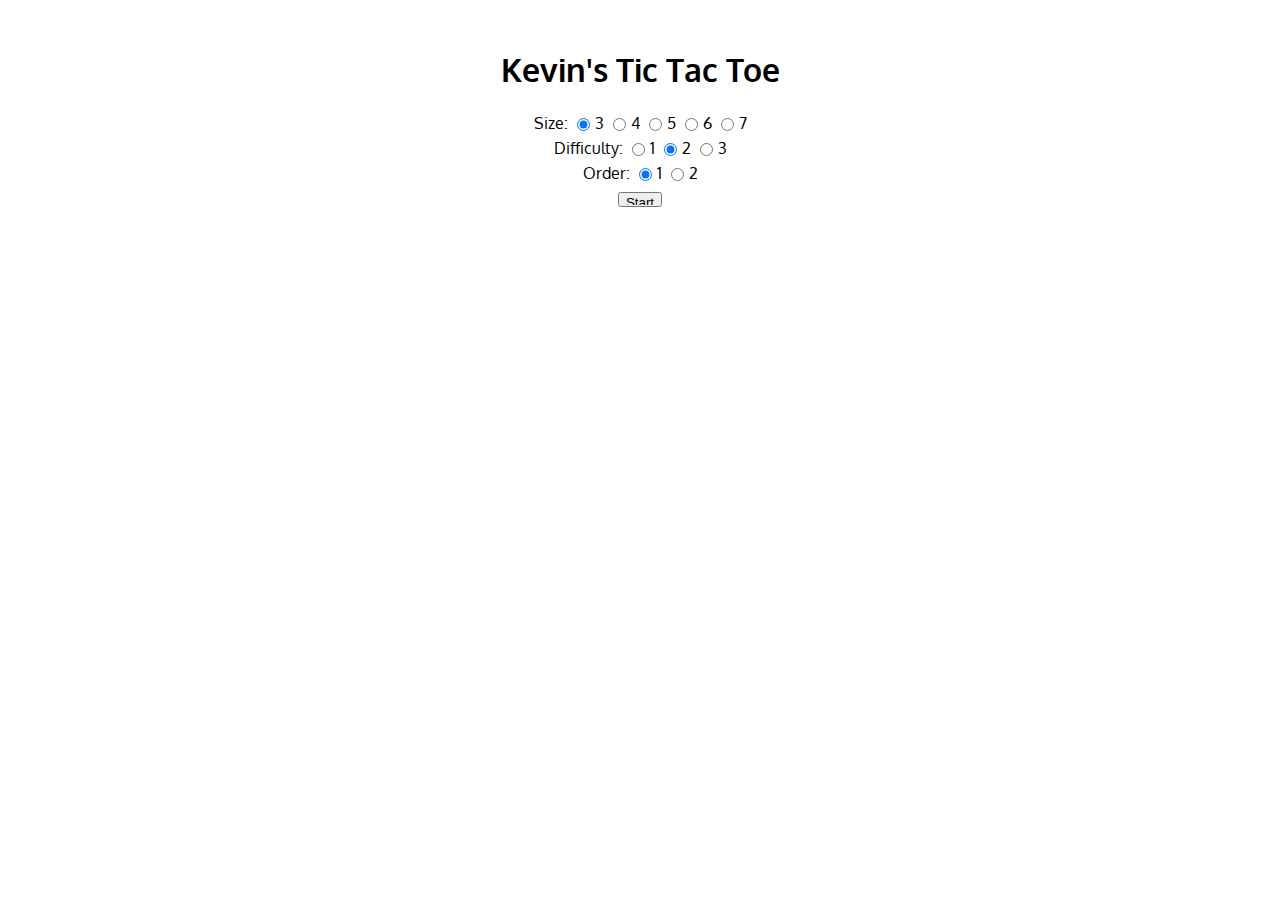
<file: resources/public/index.html>
<!DOCTYPE html>
<html lang="en">
<head>
  <link href='http://fonts.googleapis.com/css?family=Oxygen' rel='stylesheet' type='text/css'>
  <link rel="stylesheet" href="style.css">
  <script src="https://ajax.googleapis.com/ajax/libs/jquery/1.10.2/jquery.min.js"></script>
  <script src="application2.js"></script>
  <title>Tic Tac Toe</title>
</head>
<body>
  <div class='wrapper'>
    <h1>Kevin's Tic Tac Toe</h1>
    <form id="start" action="/" method="POST">
      <label>Size:
        <input type='radio' name='size' value='3' checked>3
        <input type='radio' name='size' value='4'>4
        <input type='radio' name='size' value='5'>5
        <input type='radio' name='size' value='6'>6
        <input type='radio' name='size' value='7'>7
      </label>
      <br>
      <label>Difficulty:
        <input type='radio' name='difficulty' value='1'>1
        <input type='radio' name='difficulty' value='2' checked>2
        <input type='radio' name='difficulty' value='3'>3
      </label>
      <br>
      <label>Order:
        <input type='radio' name='order' value='1' checked>1
        <input type='radio' name='order' value='2'>2
      </label>
      <br>
      <input type="submit" value="Start">
    </form>
    <div id="game">
    </div>
  </div>
</body>
</html>
</file>
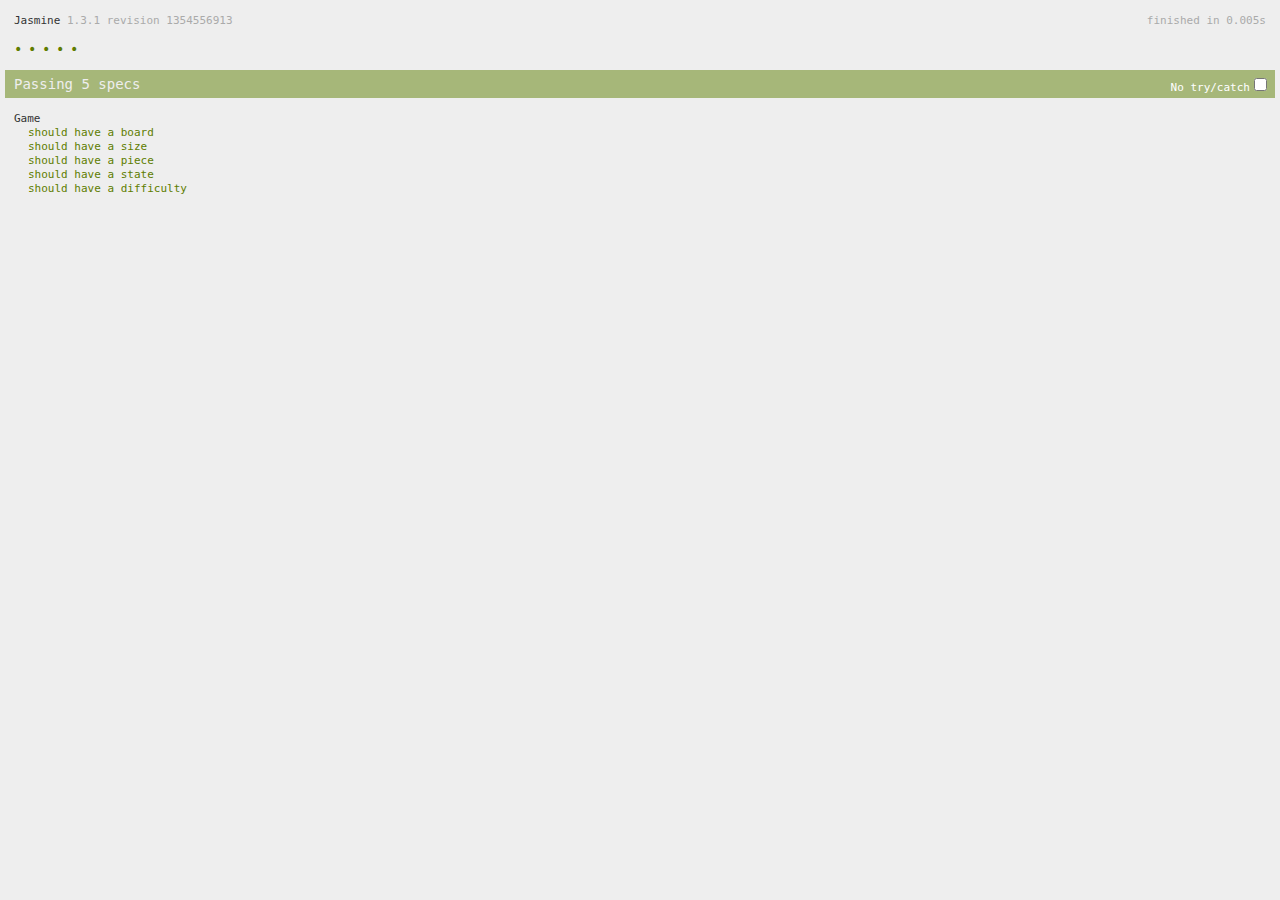
<file: spec/js/SpecRunner.html>
<!DOCTYPE HTML PUBLIC "-//W3C//DTD HTML 4.01 Transitional//EN"
  "http://www.w3.org/TR/html4/loose.dtd">
<html>
<head>
  <title>Jasmine Spec Runner</title>

  <link rel="shortcut icon" type="image/png" href="lib/jasmine-1.3.1/jasmine_favicon.png">
  <link rel="stylesheet" type="text/css" href="lib/jasmine-1.3.1/jasmine.css">
  <script type="text/javascript" src="lib/jasmine-1.3.1/jasmine.js"></script>
  <script type="text/javascript" src="lib/jasmine-1.3.1/jasmine-html.js"></script>

  <!-- include source files here... -->
  <script type="text/javascript" src="../../resources/public/application.js"></script>

  <!-- include spec files here... -->
  <script type="text/javascript" src="applicationSpec.js"></script>

  <script type="text/javascript">
    (function() {
      var jasmineEnv = jasmine.getEnv();
      jasmineEnv.updateInterval = 1000;

      var htmlReporter = new jasmine.HtmlReporter();

      jasmineEnv.addReporter(htmlReporter);

      jasmineEnv.specFilter = function(spec) {
        return htmlReporter.specFilter(spec);
      };

      var currentWindowOnload = window.onload;

      window.onload = function() {
        if (currentWindowOnload) {
          currentWindowOnload();
        }
        execJasmine();
      };

      function execJasmine() {
        jasmineEnv.execute();
      }

    })();
  </script>

</head>

<body>
</body>
</html>
</file>
<file: resources/public/style.css>
.wrapper {
  margin: 0 auto;
  padding: 20px;
  text-align: center;
  font-family: 'Oxygen';
}

ul {
  padding: 0;
  list-style-type: none;
}

li {
  margin: 0;
  display: inline-block;
  width: 30px;
  height: 30px;
  padding: 10px;
  border: 1px solid black;
  text-align: center;
}

input {
  margin: 5px;
  height: 15px;
  vertical-align: middle;
}
</file>
<file: spec/js/lib/jasmine-1.3.1/jasmine.css>
body { background-color: #eeeeee; padding: 0; margin: 5px; overflow-y: scroll; }

#HTMLReporter { font-size: 11px; font-family: Monaco, "Lucida Console", monospace; line-height: 14px; color: #333333; }
#HTMLReporter a { text-decoration: none; }
#HTMLReporter a:hover { text-decoration: underline; }
#HTMLReporter p, #HTMLReporter h1, #HTMLReporter h2, #HTMLReporter h3, #HTMLReporter h4, #HTMLReporter h5, #HTMLReporter h6 { margin: 0; line-height: 14px; }
#HTMLReporter .banner, #HTMLReporter .symbolSummary, #HTMLReporter .summary, #HTMLReporter .resultMessage, #HTMLReporter .specDetail .description, #HTMLReporter .alert .bar, #HTMLReporter .stackTrace { padding-left: 9px; padding-right: 9px; }
#HTMLReporter #jasmine_content { position: fixed; right: 100%; }
#HTMLReporter .version { color: #aaaaaa; }
#HTMLReporter .banner { margin-top: 14px; }
#HTMLReporter .duration { color: #aaaaaa; float: right; }
#HTMLReporter .symbolSummary { overflow: hidden; *zoom: 1; margin: 14px 0; }
#HTMLReporter .symbolSummary li { display: block; float: left; height: 7px; width: 14px; margin-bottom: 7px; font-size: 16px; }
#HTMLReporter .symbolSummary li.passed { font-size: 14px; }
#HTMLReporter .symbolSummary li.passed:before { color: #5e7d00; content: "\02022"; }
#HTMLReporter .symbolSummary li.failed { line-height: 9px; }
#HTMLReporter .symbolSummary li.failed:before { color: #b03911; content: "x"; font-weight: bold; margin-left: -1px; }
#HTMLReporter .symbolSummary li.skipped { font-size: 14px; }
#HTMLReporter .symbolSummary li.skipped:before { color: #bababa; content: "\02022"; }
#HTMLReporter .symbolSummary li.pending { line-height: 11px; }
#HTMLReporter .symbolSummary li.pending:before { color: #aaaaaa; content: "-"; }
#HTMLReporter .exceptions { color: #fff; float: right; margin-top: 5px; margin-right: 5px; }
#HTMLReporter .bar { line-height: 28px; font-size: 14px; display: block; color: #eee; }
#HTMLReporter .runningAlert { background-color: #666666; }
#HTMLReporter .skippedAlert { background-color: #aaaaaa; }
#HTMLReporter .skippedAlert:first-child { background-color: #333333; }
#HTMLReporter .skippedAlert:hover { text-decoration: none; color: white; text-decoration: underline; }
#HTMLReporter .passingAlert { background-color: #a6b779; }
#HTMLReporter .passingAlert:first-child { background-color: #5e7d00; }
#HTMLReporter .failingAlert { background-color: #cf867e; }
#HTMLReporter .failingAlert:first-child { background-color: #b03911; }
#HTMLReporter .results { margin-top: 14px; }
#HTMLReporter #details { display: none; }
#HTMLReporter .resultsMenu, #HTMLReporter .resultsMenu a { background-color: #fff; color: #333333; }
#HTMLReporter.showDetails .summaryMenuItem { font-weight: normal; text-decoration: inherit; }
#HTMLReporter.showDetails .summaryMenuItem:hover { text-decoration: underline; }
#HTMLReporter.showDetails .detailsMenuItem { font-weight: bold; text-decoration: underline; }
#HTMLReporter.showDetails .summary { display: none; }
#HTMLReporter.showDetails #details { display: block; }
#HTMLReporter .summaryMenuItem { font-weight: bold; text-decoration: underline; }
#HTMLReporter .summary { margin-top: 14px; }
#HTMLReporter .summary .suite .suite, #HTMLReporter .summary .specSummary { margin-left: 14px; }
#HTMLReporter .summary .specSummary.passed a { color: #5e7d00; }
#HTMLReporter .summary .specSummary.failed a { color: #b03911; }
#HTMLReporter .description + .suite { margin-top: 0; }
#HTMLReporter .suite { margin-top: 14px; }
#HTMLReporter .suite a { color: #333333; }
#HTMLReporter #details .specDetail { margin-bottom: 28px; }
#HTMLReporter #details .specDetail .description { display: block; color: white; background-color: #b03911; }
#HTMLReporter .resultMessage { padding-top: 14px; color: #333333; }
#HTMLReporter .resultMessage span.result { display: block; }
#HTMLReporter .stackTrace { margin: 5px 0 0 0; max-height: 224px; overflow: auto; line-height: 18px; color: #666666; border: 1px solid #ddd; background: white; white-space: pre; }

#TrivialReporter { padding: 8px 13px; position: absolute; top: 0; bottom: 0; left: 0; right: 0; overflow-y: scroll; background-color: white; font-family: "Helvetica Neue Light", "Lucida Grande", "Calibri", "Arial", sans-serif; /*.resultMessage {*/ /*white-space: pre;*/ /*}*/ }
#TrivialReporter a:visited, #TrivialReporter a { color: #303; }
#TrivialReporter a:hover, #TrivialReporter a:active { color: blue; }
#TrivialReporter .run_spec { float: right; padding-right: 5px; font-size: .8em; text-decoration: none; }
#TrivialReporter .banner { color: #303; background-color: #fef; padding: 5px; }
#TrivialReporter .logo { float: left; font-size: 1.1em; padding-left: 5px; }
#TrivialReporter .logo .version { font-size: .6em; padding-left: 1em; }
#TrivialReporter .runner.running { background-color: yellow; }
#TrivialReporter .options { text-align: right; font-size: .8em; }
#TrivialReporter .suite { border: 1px outset gray; margin: 5px 0; padding-left: 1em; }
#TrivialReporter .suite .suite { margin: 5px; }
#TrivialReporter .suite.passed { background-color: #dfd; }
#TrivialReporter .suite.failed { background-color: #fdd; }
#TrivialReporter .spec { margin: 5px; padding-left: 1em; clear: both; }
#TrivialReporter .spec.failed, #TrivialReporter .spec.passed, #TrivialReporter .spec.skipped { padding-bottom: 5px; border: 1px solid gray; }
#TrivialReporter .spec.failed { background-color: #fbb; border-color: red; }
#TrivialReporter .spec.passed { background-color: #bfb; border-color: green; }
#TrivialReporter .spec.skipped { background-color: #bbb; }
#TrivialReporter .messages { border-left: 1px dashed gray; padding-left: 1em; padding-right: 1em; }
#TrivialReporter .passed { background-color: #cfc; display: none; }
#TrivialReporter .failed { background-color: #fbb; }
#TrivialReporter .skipped { color: #777; background-color: #eee; display: none; }
#TrivialReporter .resultMessage span.result { display: block; line-height: 2em; color: black; }
#TrivialReporter .resultMessage .mismatch { color: black; }
#TrivialReporter .stackTrace { white-space: pre; font-size: .8em; margin-left: 10px; max-height: 5em; overflow: auto; border: 1px inset red; padding: 1em; background: #eef; }
#TrivialReporter .finished-at { padding-left: 1em; font-size: .6em; }
#TrivialReporter.show-passed .passed, #TrivialReporter.show-skipped .skipped { display: block; }
#TrivialReporter #jasmine_content { position: fixed; right: 100%; }
#TrivialReporter .runner { border: 1px solid gray; display: block; margin: 5px 0; padding: 2px 0 2px 10px; }
</file>
